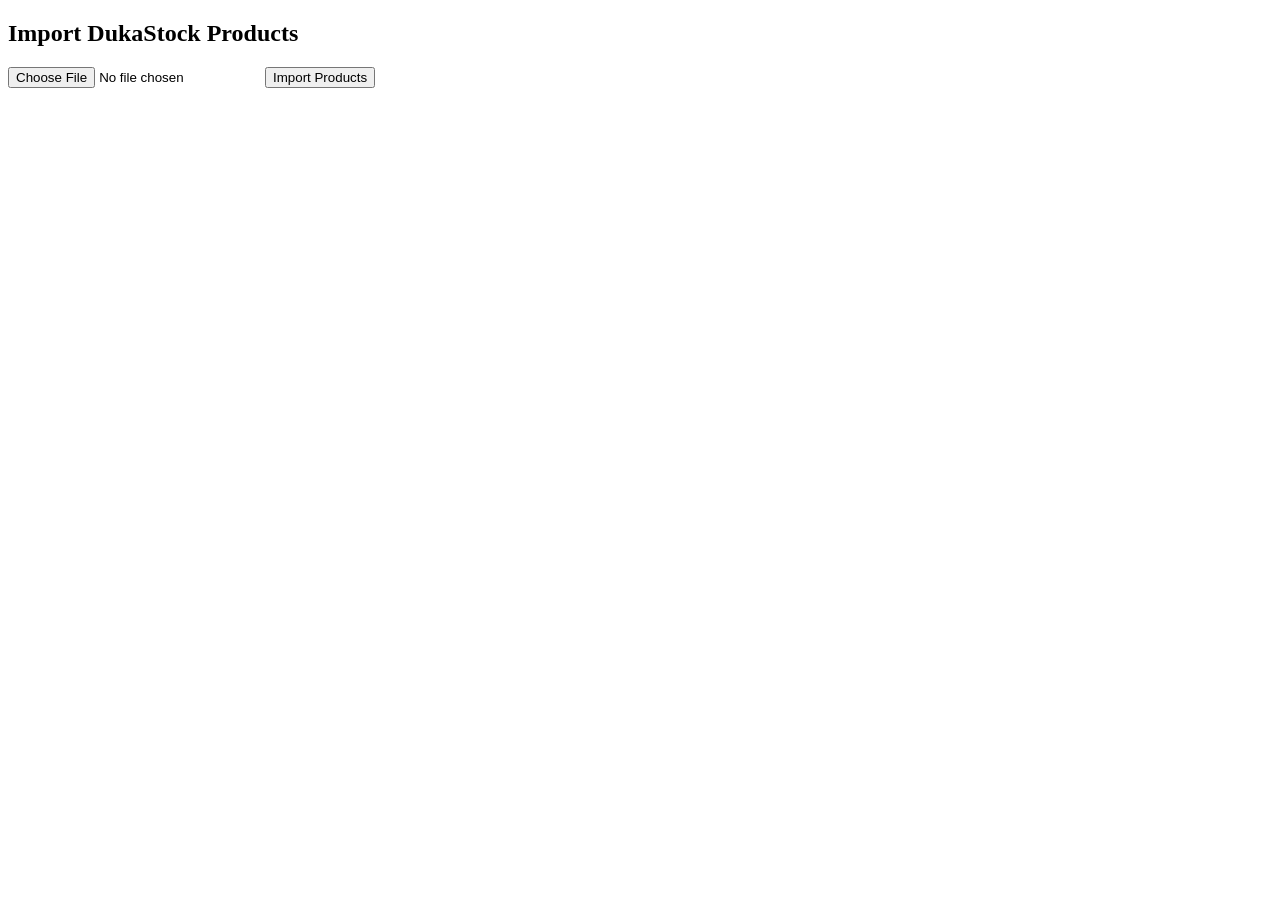
<file: import.html>
<!DOCTYPE html>
<html>
<head>
    <meta charset="UTF-8">
    <meta name="viewport" content="width=device-width, initial-scale=1.0">
    <title>DukaStock Product Import</title>
</head>
<body>
    <h2>Import DukaStock Products</h2>

    <input type="file" id="backupFile" accept=".txt">

    <button onclick="importProducts()">Import Products</button>

    <p id="message"></p>

    <script>
        function importProducts() {
            const file = document.getElementById("backupFile").files[0];
            const message = document.getElementById("message");

            if (!file) {
                message.textContent = "Please select your backup file.";
                return;
            }

            const reader = new FileReader();

            reader.onload = function(event) {
                try {
                    const products = JSON.parse(event.target.result);

                    if (!Array.isArray(products)) {
                        throw new Error("Invalid product data");
                    }

                    localStorage.setItem(
                        "dukastock-products",
                        JSON.stringify(products)
                    );

                    message.textContent =
                        "Success! Imported " + products.length + " products.";
                } catch (error) {
                    message.textContent = "Import failed. Check your backup file.";
                }
            };

            reader.readAsText(file);
        }
    </script>
</body>
</html>
</file>
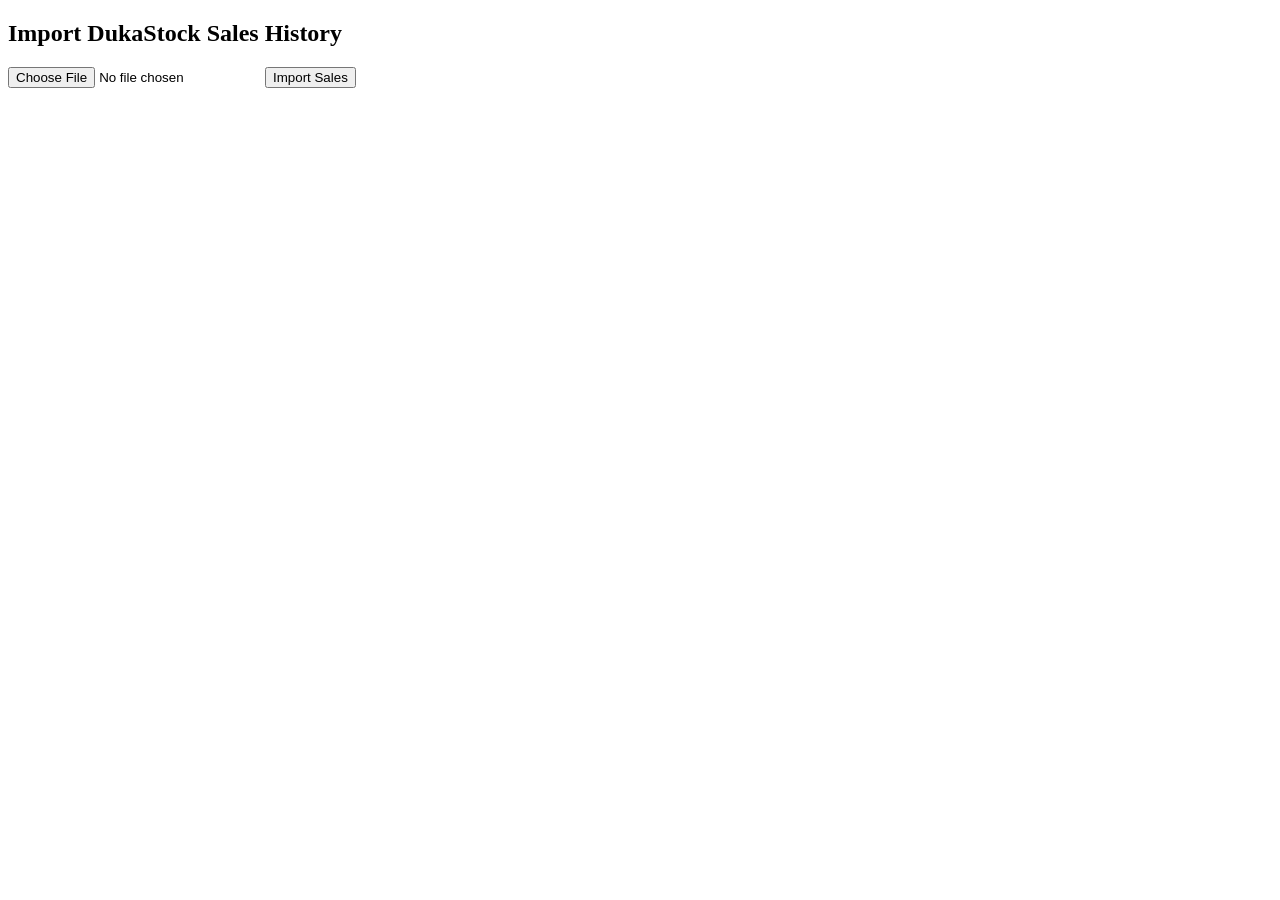
<file: sales-import.html>
<!DOCTYPE html>
<html>
<head>
    <meta charset="UTF-8">
    <meta name="viewport" content="width=device-width, initial-scale=1.0">
    <title>DukaStock Sales Import</title>
</head>
<body>
    <h2>Import DukaStock Sales History</h2>

    <input type="file" id="salesFile" accept=".txt">

    <button onclick="importSales()">Import Sales</button>

    <p id="message"></p>

    <script>
        function importSales() {
            const file = document.getElementById("salesFile").files[0];
            const message = document.getElementById("message");

            if (!file) {
                message.textContent = "Please select your sales backup file.";
                return;
            }

            const reader = new FileReader();

            reader.onload = function(event) {
                try {
                    const sales = JSON.parse(event.target.result);

                    if (!Array.isArray(sales)) {
                        throw new Error("Invalid sales data");
                    }

                    localStorage.setItem(
                        "dukastock-sales",
                        JSON.stringify(sales)
                    );

                    message.textContent =
                        "Success! Imported " + sales.length + " sales records.";
                } catch (error) {
                    message.textContent = "Import failed. Check your backup file.";
                }
            };

            reader.readAsText(file);
        }
    </script>
</body>
</html>
</file>
